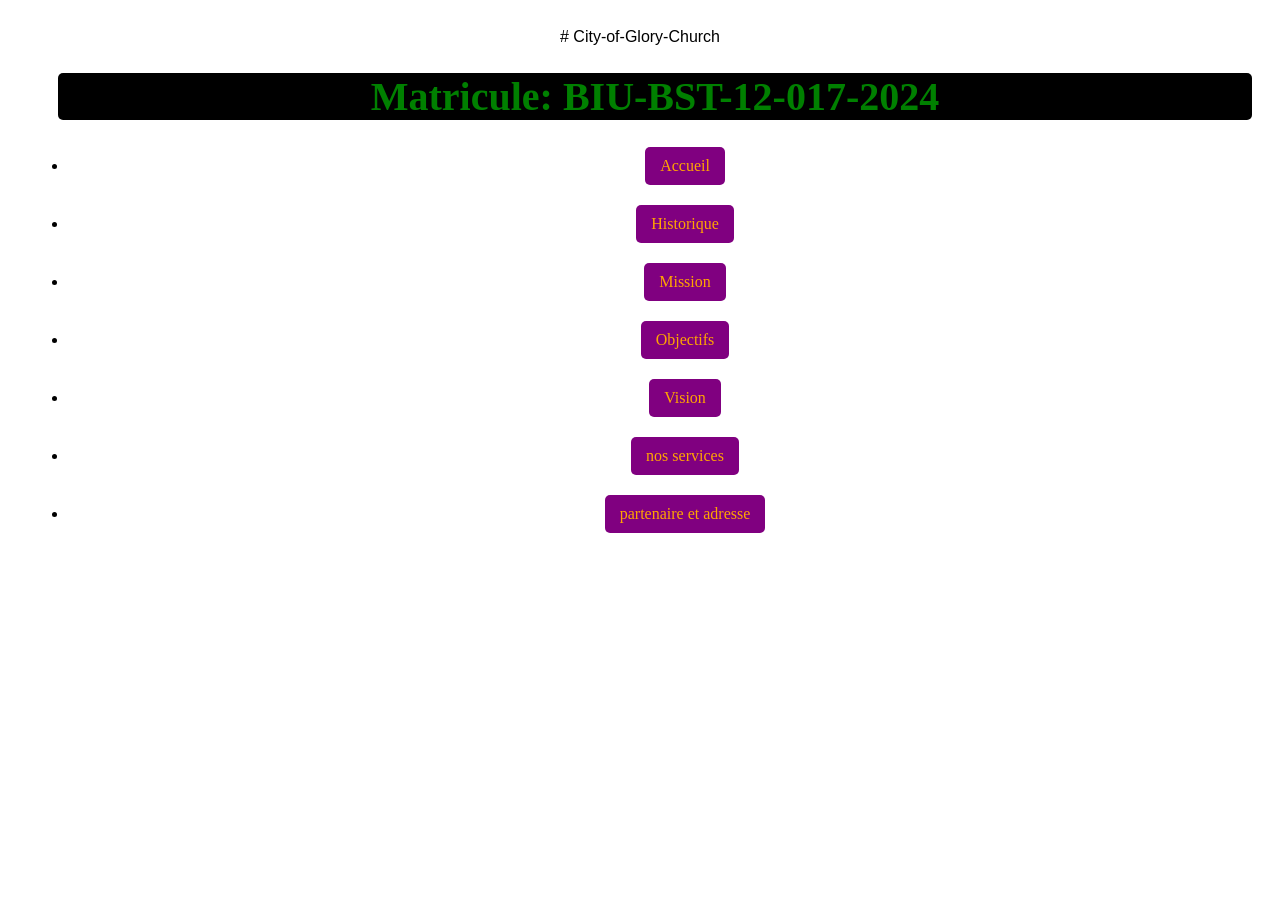
<file: index.html>
# City-of-Glory-Church
<html>
<head>
<link rel="stylesheet"href="style.css">
<meta charset="UTF-8">
<TITLE>City of Glory Church</TITLE>
  <style>
    body{
      background-color:white;
      color:black;
      font-family:arial,sans-serif;
      text-align:center;
      padding:20px;
    }
   a{
text-decoration: none; /* enlever le soulignement */
color:black; /*couleur du lien*/
display: inline-block; /*afficher les liens a coter*/
padding:10px 15px;/*espace interieur du lien*/

background-color:purple;/*couleur du fond du boutton*/
color:orange;/*couleur du texte*/
border-radius:5px;/*bord arrondis*/
margin-right:10px;/*espace entre les liens*/
margin-left:60;
margin-bottom:20px;
font-weigh:bold;/*texte en grand*/
font-family:ariel,sans-serfie;
}
a:hover{
background-color:black;/*changer la couleur de fond au survol*/
color:green;/*changer la couleur du texte au survol*/
transition:0.3s;/*animation douce de transition*/
}
a:active{
background-color:red;/*montrer que le lien est actif*/
color:orange;
}
    h1{
      margin-left:30px;
      color:green;
      background-color:black;
      border-radius:5px;
      font-weigh:bold;/*texte en grand*/
font-family:ariel,sans-serfie;     
    }
    h1:hover{
      background-color:blue;
      color:white;
    }
  </style>
</head>
<body>
  <h1>Matricule: BIU-BST-12-017-2024</h1>
  <ul>
    <li><a href="accueil.html">Accueil</a></li>
      <li><a href="historique.html">Historique</a></li>
      <li><a href="mission.html">Mission</a></li>
      <li><a href="objectifs.html">Objectifs</a></li>
      <li><a href="vision.html">Vision</a></li>
      <li><a href="nos services.html">nos services</a></li>
      <li><a href="partenaire et adresse.html">partenaire et adresse</a></li>
  </ul>
</body>
</html>
</file>
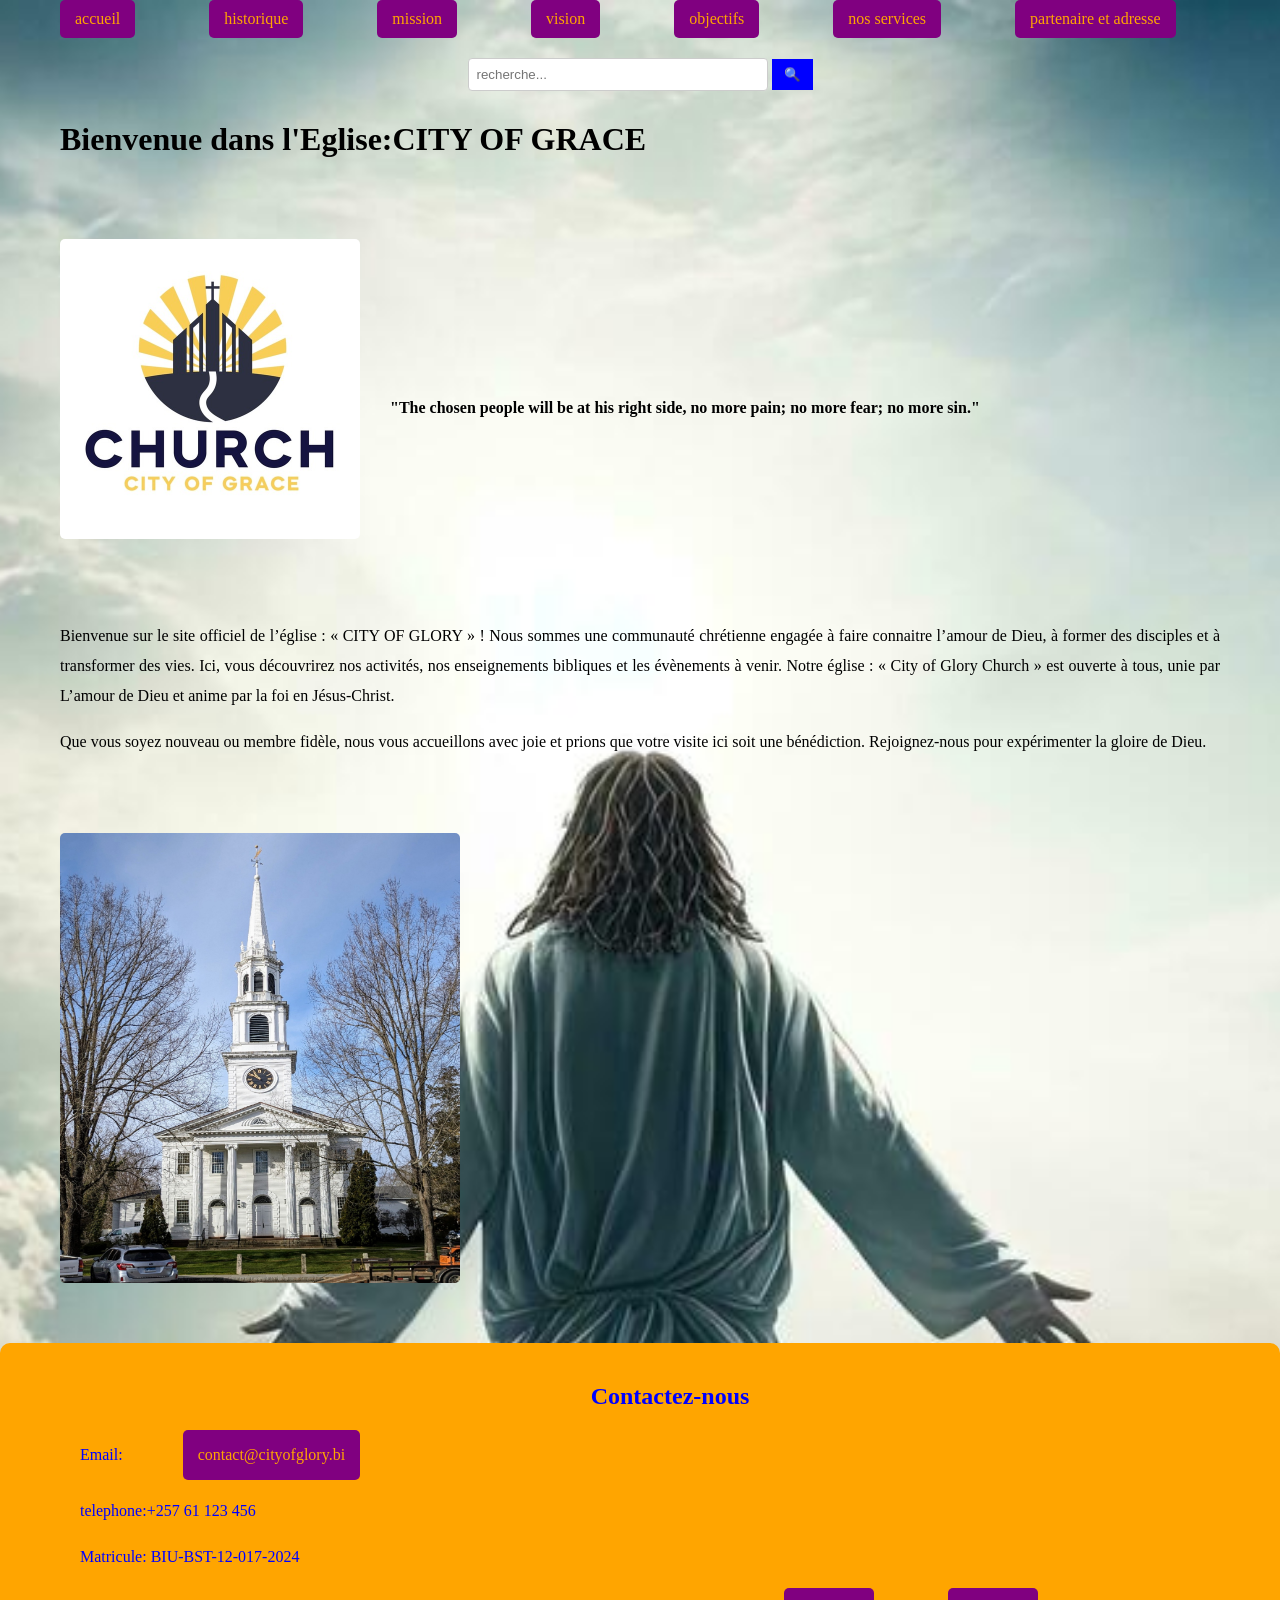
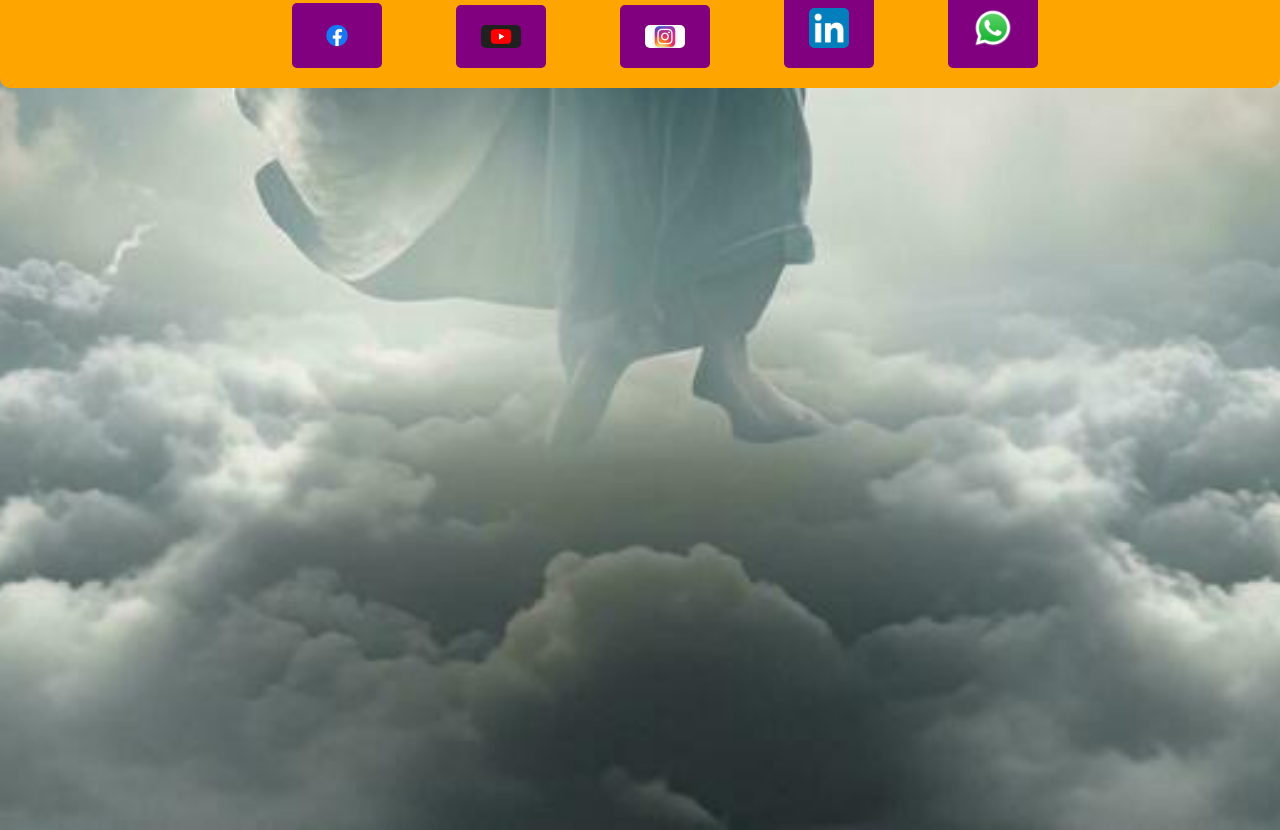
<file: accueil.html>
<html>

<head>
<title>accueil</title>
<meta charset="utf-8"/>
<style>
/*style de barre de recherche*/
form{
text-align:center;/*centre le formulaire sur la page*/
margin-top:20px;/*espace au-dessus du fomulaire*/
}
/*style de champ de saisie*/
input[type="text"]{
padding:8px;/*espace interieur du champ*/
width:300px;/*larguer du champ*/
border-radius:4px;/*coins arrondis*/
border:1px solid #ccc;/*bord gris clair*/
}
/*style du boutton*/
button{
padding:8px 12px;/*espace interieur a droite- a gauche, haut-bas*/
border:none;/*suprimer le contour par defaut*/
background-color:blue;/*couleur de fond bleue*/
color:white;/*couleur du texte*/
cursor:pointer;/*curseur en forme de main*/
}
img{
margin:60px;
border-radius:5px;
}
a{
text-decoration: none; /* enlever le soulignement */
color:black; /*couleur du lien*/
display: inline-block; /*afficher les liens a coter*/
padding:10px 15px;/*espace interieur du lien*/

background-color:purple;/*couleur du fond du boutton*/
color:orange;/*couleur du texte*/
border-radius:5px;/*bord arrondis*/
margin-right:10px;/*espace entre les liens*/
margin-left:60px;
font-weigh:bold;/*texte en grand*/
font-family:ariel,sans-serfie;
}
a:hover{
background-color:black;/*changer la couleur de fond au survol*/
color:green;/*changer la couleur du texte au survol*/
transition:0.3s;/*animation douce de transition*/
}
a:active{
background-color:red;/*montrer que le lien est actif*/
color:orange;
}
body{
background-image:url('image/p.jpg');
background-size:cover;
background-repeat:no-repeat;
background-position:center;
height:270vh;
margin:0;
}
p{
text-align:justify;/*justification des paragraphs*/
line-height:30px; /*espacement des lignes*/
margin-left:60px;
margin-right:60px;
font-family:ariel,sans-serfie;
}
h1{
margin-left:60px;
margin-top:30px;
font-family:ariel,sans-serfie;
}
h4{
margin-top:-200px;
margin-left:390px;
height:200px;
font-family:ariel,sans-serfie;
}
p{
text-align:justify;/*justification des paragraphs*/
line-height:30px; /*espacement des lignes*/
margin-left:60px;
margin-right:60px;
}
h2{
margin-left:60px;
font-family:ariel,sans-serfie;
}
/*section generale*/
.contact-social{
background-color:orange;
padding:20px;
border-radius:10px;
text-align:center;
color:blue;
}
/*style pour les images des icones*/
.social-icons img{
width:40px;/*taille des icones*/
margin:10px;
transtion:transform 0.3s;/*animation douce au survol*/
}
/*animation au survol*/
.social-icons img:hover{
transform:scale(1.1);/*zoom leger*/
}
/*pour les ecrans petits(responsive)*/
@media screen and (max-width:600px){
.social-icons img{
width:30px;
margin:5px;
}
}
</style>
</head>
<body>
<a href="accueil.html">accueil</a>
<a href="historique.html">historique</a>
<a href="mission.html">mission</a>
<a href="vision.html">vision</a>
<a href="objectifs.html">objectifs</a>
<a href="nos services.html">nos services</a>
<a href="partenaire et adresse.html">partenaire et adresse</a>
<form action="/recherche"methode="get"><!--barre de recherche--!>
<input type="text"name="query"placeholder="recherche..."/><!--champ de texte pour saisir ce qu'on veux--!>
<button type="submit">&#128269;</button><!--bouton pour lancer la recherche--!>
</form>
<h1>Bienvenue dans l'Eglise:CITY OF GRACE</h1>
<img src="image/logo.jpg"width="300PX"height="300px">
<h4 >"The chosen people will be at his right side, no more pain; no more fear; no more sin."</h4>
<p> Bienvenue sur le site officiel de l’église : « CITY OF GLORY » ! Nous sommes une communauté chrétienne engagée à faire connaitre l’amour de Dieu, à former des disciples et à transformer des vies. Ici, vous découvrirez nos activités, nos enseignements bibliques et les évènements à venir. Notre église : « City of Glory Church » est ouverte à tous, unie par L’amour de Dieu et anime par la foi en Jésus-Christ.</p>
<p>Que vous soyez nouveau ou membre fidèle, nous vous accueillons avec joie et prions que votre visite ici soit une bénédiction. Rejoignez-nous pour expérimenter la gloire de Dieu. </p>
<img src="image/temple.jpg"width="400px"height="450px">
<!--debut de la section contact et reseaux sociaux avec image--!>
<section class="contact-social">
<h2>Contactez-nous</h2>
<!--adresse Email et telephone--!>
<p>Email:<a href="mailto:contact@cityofglory.bi">contact@cityofglory.bi</a></p>
<p>telephone:+257 61 123 456</p>
  <p>Matricule: BIU-BST-12-017-2024</p>
<!--Reseaux sociaux avrc images--!>
<div class="social-icons">
<!--Facebook--!>
<a href="https://facebook.com"target="_blank"><img src="image/facebook.png"title="Facebook"alt="Facebook"/></a>
<!--youtube--!>
<a href="https://youtube.com"target="_blank"><img src="image/youtube.jpg"title="Youtube"alt="Youtube"/></a>
<!--instagram--!>
<a href="https://instagram.com"target="_blank"><img src="image/instagram.jpg"title="Instagram"alt="Instagram"/></a>
<!--linkedin--!>
<a href="https://linkedin.com"target="_blank"><img src="image/linkedin.png"title="Linkedin"alt="Linkedin"/></a>
<!--whatsapp--!>
<a href="https://wa.me/25779654321"target="_blank"><img src="image/whatsapp.png"title="Whatsapp"alt="Whatsapp"/></a>
</div>
</section>

</body>
</file>
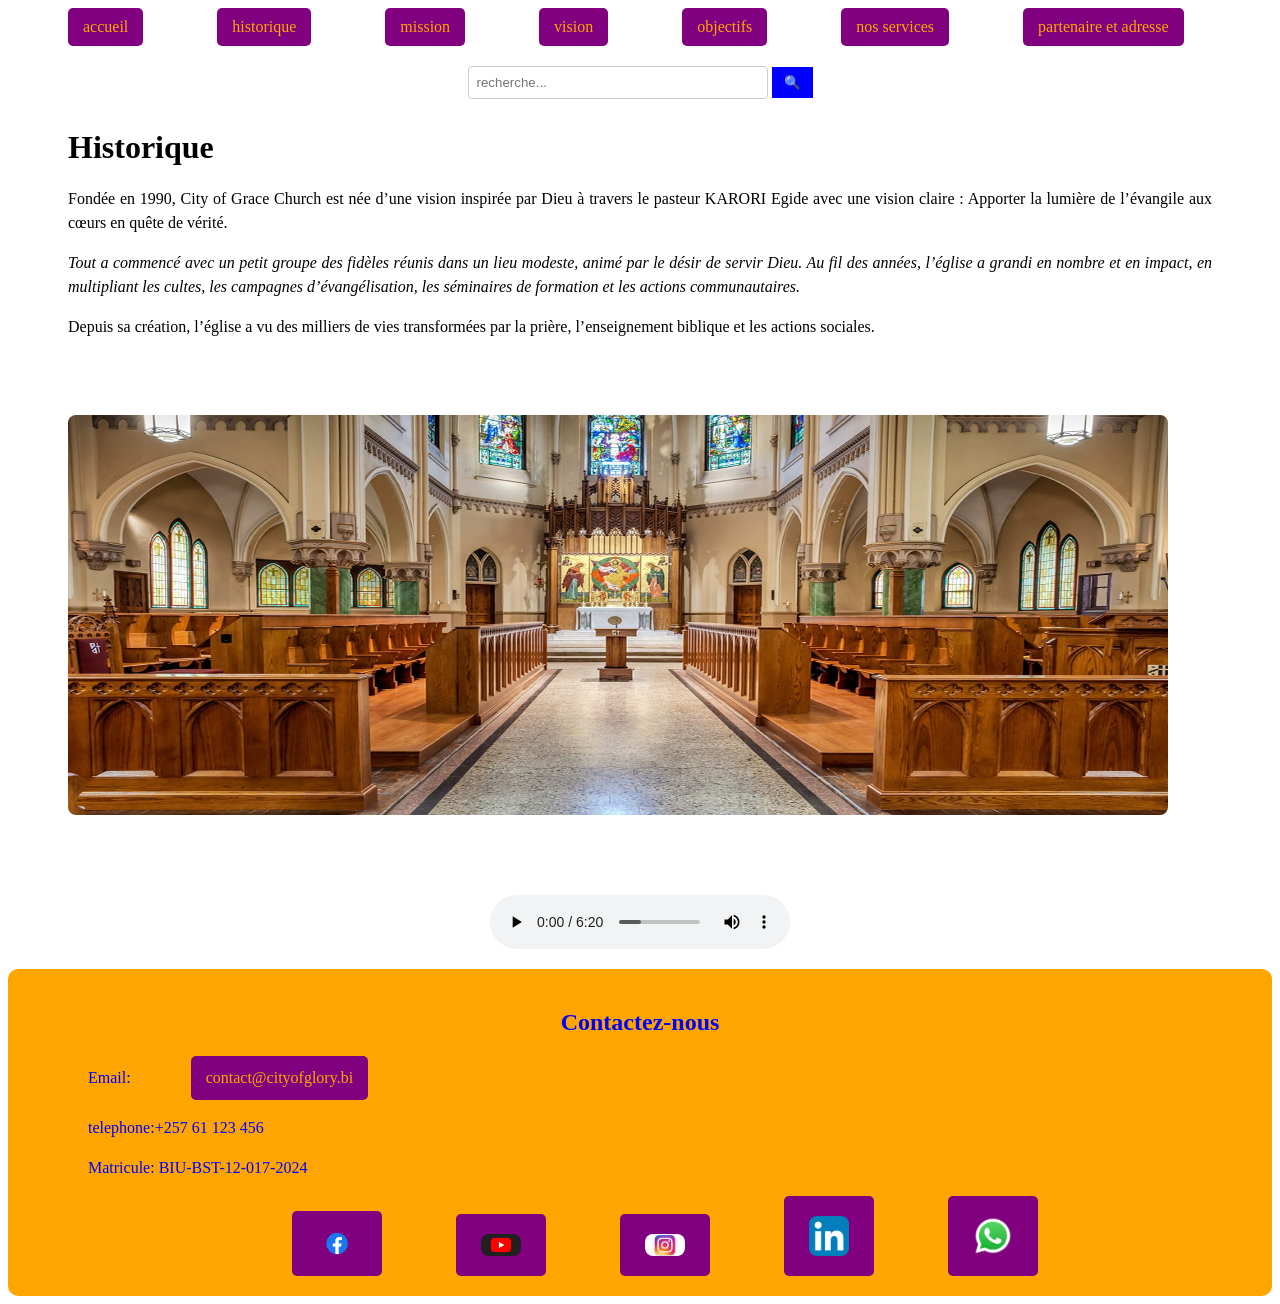
<file: historique.html>
<html>

<head>
<title>Historique</title>
<style>
/*style de barre de recherche*/
form{
text-align:center;/*centre le formulaire sur la page*/
margin-top:20px;/*espace au-dessus du fomulaire*/
}
/*style de champ de saisie*/
input[type="text"]{
padding:8px;/*espace interieur du champ*/
width:300px;/*larguer du champ*/
border-radius:4px;/*coins arrondis*/
border:1px solid #ccc;/*bord gris clair*/
}
/*style du boutton*/
button{
padding:8px 12px;/*espace interieur a droite- a gauche, haut-bas*/
border:none;/*suprimer le contour par defaut*/
background-color:blue;/*couleur de fond bleue*/
color:white;/*couleur du texte*/
cursor:pointer;/*curseur en forme de main*/
}
img{
margin: 60px;
border-radius:8px;
}
a{
text-decoration: none; /* enlever le soulignement */
color:black; /*couleur du lien*/
display: inline-block; /*afficher les liens a coter*/
padding:10px 15px;/*espace interieur du lien*/

background-color:purple;/*couleur du fond du boutton*/
color:orange;/*couleur du texte*/
border-radius:5px;/*bord arrondis*/
margin-right:10px;/*espace entre les liens*/
margin-left:60px;
font-weigh:bold;/*texte en grand*/
font-family:ariel,sans-serfie;
}
a:hover{
background-color:black;/*changer la couleur de fond au survol*/
color:green;/*changer la couleur du texte au survol*/
transition:0.3s;/*animation douce de transition*/
}
a:active{
background-color:red;/*montrer que le lien est actif*/
color:orange;
}
p{
text-align:justify;/*justification des paragraphs*/
line-height:1.5em; /*espacement des lignes*/
margin-left:60px;
margin-right:60px;
font-family:ariel,sans-serfie;

}
h1{
margin-left:60px;
margin-top:30px;
font-family:ariel,sans-serfie;
}
/*section generale*/
.contact-social{
background-color:orange;
padding:20px;
border-radius:10px;
text-align:center;
color:blue;
}
/*style pour les images des icones*/
.social-icons img{
width:40px;/*taille des icones*/
margin:10px;
transtion:transform 0.3s;/*animation douce au survol*/
}
/*animation au survol*/
.social-icons img:hover{
transform:scale(1.1);/*zoom leger*/
}
/*pour les ecrans petits(responsive)*/
@media screen and (max-width:600px){
.social-icons img{
width:30px;
margin:5px;
}
}
audio{
display:block;
margin:20px auto;
}
/*en italique*/
.italique{
font-style:italic;/*met texte en italique*/
}
</style>
</head>
<body>
<a href="accueil.html">accueil</a>
<a href="historique.html">historique</a>
<a href="mission.html">mission</a>
<a href="vision.html">vision</a>
<a href="objectifs.html">objectifs</a>
<a href="nos services.html">nos services</a>
<a href="partenaire et adresse.html">partenaire et adresse</a>
<form action="/recherche"methode="get"><!--barre de recherche--!>
<input type="text"name="query"placeholder="recherche..."/><!--champ de texte pour saisir ce qu'on veux--!>
<button type="submit">&#128269;</button><!--bouton pour lancer la recherche--!>
</form>
<h1>Historique</h1>
<p>Fondée en 1990, City of Grace Church est née d’une vision inspirée par Dieu à travers le pasteur KARORI Egide avec une vision claire : Apporter la lumière de l’évangile aux cœurs en quête de vérité. </p><!--pour mettre en italique--!>
<p class="italique">Tout a commencé avec un petit groupe des fidèles réunis dans un lieu modeste, animé par le désir de servir Dieu. Au fil des années, l’église a grandi en nombre et en impact, en multipliant les cultes, les campagnes d’évangélisation, les séminaires de formation et les actions communautaires.</p>
<p>Depuis sa création, l’église a vu des milliers de vies transformées par la prière, l’enseignement biblique et les actions sociales.</p>
<img src="image/eglise.jpg"width="1100px"height="400px">
<audio controls><source src="audio/know.mp3"type="audio/mp3">votre navigateur ne supporte pas l'audio</audio>
<!--debut de la section contact et reseaux sociaux avec image--!>
<section class="contact-social">
<h2>Contactez-nous</h2>
<!--adresse Email et telephone--!>
<p>Email:<a href="mailto:contact@cityofglory.bi">contact@cityofglory.bi</a></p>
<p>telephone:+257 61 123 456</p>
  <p>Matricule: BIU-BST-12-017-2024</p>
<!--Reseaux sociaux avrc images--!>
<div class="social-icons">
<!--Facebook--!>
<a href="https://facebook.com"target="_blank"><img src="image/facebook.png"title="Facebook"alt="Facebook"/></a>
<!--youtube--!>
<a href="https://youtube.com"target="_blank"><img src="image/youtube.jpg"title="Youtube"alt="Youtube"/></a>
<!--instagram--!>
<a href="https://instagram.com"target="_blank"><img src="image/instagram.jpg"title="Instagram"alt="Instagram"/></a>
<!--linkedin--!>
<a href="https://linkedin.com"target="_blank"><img src="image/linkedin.png"title="Linkedin"alt="Linkedin"/></a>
<!--whatsapp--!>
<a href="https://wa.me/25779654321"target="_blank"><img src="image/whatsapp.png"title="Whatsapp"alt="Whatsapp"/></a>
</div>
</section>

</body>
</file>
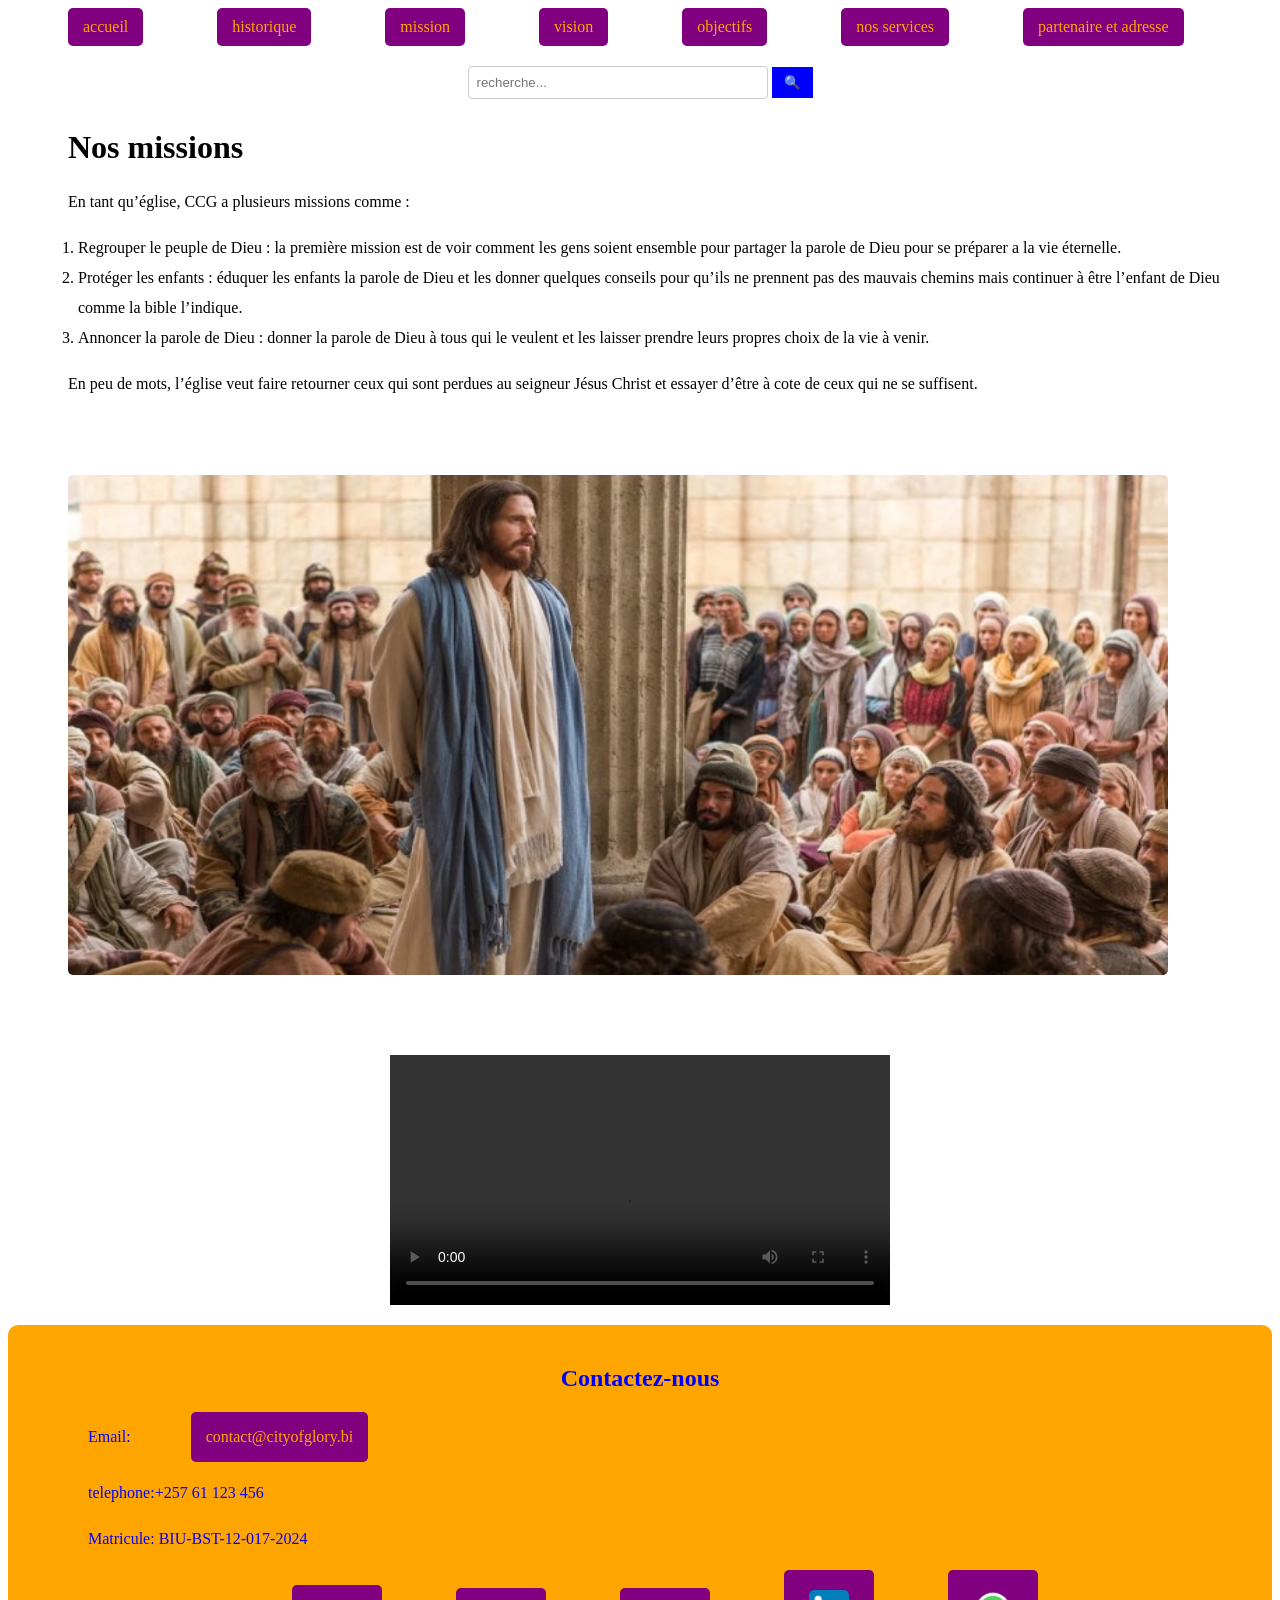
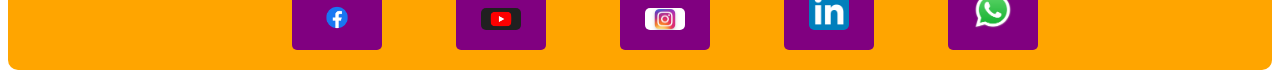
<file: mission.html>
<html>

<head>
<title>Missions</title>
<style>
/*style de barre de recherche*/
form{
text-align:center;/*centre le formulaire sur la page*/
margin-top:20px;/*espace au-dessus du fomulaire*/
}
/*style de champ de saisie*/
input[type="text"]{
padding:8px;/*espace interieur du champ*/
width:300px;/*larguer du champ*/
border-radius:4px;/*coins arrondis*/
border:1px solid #ccc;/*bord gris clair*/
}
/*style du boutton*/
button{
padding:8px 12px;/*espace interieur a droite- a gauche, haut-bas*/
border:none;/*suprimer le contour par defaut*/
background-color:blue;/*couleur de fond bleue*/
color:white;/*couleur du texte*/
cursor:pointer;/*curseur en forme de main*/
}
img{
margin:60px;
border-radius:5px;
}
a{
text-decoration: none; /* enlever le soulignement */
color:black; /*couleur du lien*/
display: inline-block; /*afficher les liens a coter*/
padding:10px 15px;/*espace interieur du lien*/

background-color:purple;/*couleur du fond du boutton*/
color:orange;/*couleur du texte*/
border-radius:5px;/*bord arrondis*/
margin-right:10px;/*espace entre les liens*/
margin-left:60px;
font-weigh:bold;/*texte en grand*/
font-family:ariel,sans-serfie;
}
a:hover{
background-color:black;/*changer la couleur de fond au survol*/
color:green;/*changer la couleur du texte au survol*/
transition:0.3s;/*animation douce de transition*/
}
a:active{
background-color:red;/*montrer que le lien est actif*/\color:orange;
}
p{
text-align:justify;/*justification des paragraphs*/
line-height:30px; /*espacement des lignes*/
margin-left:60px;
margin-right:60px;
font-family:ariel,sans-serfie;
}
h1{
margin-left:60px;
margin-top:30px;
font-family:ariel,sans-serfie;
}
ol{
margin-left:30px;
margin-right:30px;
line-height:30px;
font-family:ariel,sans-serfie;
}
/*section generale*/
.contact-social{
background-color:orange;
padding:20px;
border-radius:10px;
text-align:center;
color:blue;
}
/*style pour les images des icones*/
.social-icons img{
width:40px;/*taille des icones*/
margin:10px;
transtion:transform 0.3s;/*animation douce au survol*/
}
/*animation au survol*/
.social-icons img:hover{
transform:scale(1.1);/*zoom leger*/
}
/*pour les ecrans petits(responsive)*/
@media screen and (max-width:600px){
.social-icons img{
width:30px;
margin:5px;
}
}
video{
display:block;
margin:20px auto;
}
</style>
</head>
<body>
<a href="accueil.html">accueil</a>
<a href="historique.html">historique</a>
<a href="mission.html">mission</a>
<a href="vision.html">vision</a>
<a href="objectifs.html">objectifs</a>
<a href="nos services.html">nos services</a>
<a href="partenaire et adresse.html">partenaire et adresse</a>
<form action="/recherche"methode="get"><!--barre de recherche--!>
<input type="text"name="query"placeholder="recherche..."/><!--champ de texte pour saisir ce qu'on veux--!>
<button type="submit">&#128269;</button><!--bouton pour lancer la recherche--!>
</form>
<h1>Nos missions</h1>
<p>En tant qu’église, CCG a plusieurs missions comme :</p>
<ol><!--liste ordonne--!>
<li>Regrouper le peuple de Dieu : la première mission est de voir comment les gens soient ensemble pour partager la parole de Dieu pour se préparer a la vie éternelle.</li>
<li>Protéger les enfants : éduquer les enfants la parole de Dieu et les donner quelques   conseils pour qu’ils ne prennent pas des mauvais chemins mais continuer à être l’enfant de Dieu comme la bible l’indique.</li>
<li>Annoncer la parole de Dieu : donner la parole de Dieu à tous qui le veulent et les laisser prendre leurs propres choix de la vie à venir.</li>
</ol>
<P>En peu de mots, l’église veut faire retourner ceux qui sont perdues au seigneur Jésus Christ et essayer d’être à cote de ceux qui ne se suffisent.</P>
<img src="image/jesus.jpg"width="1100px"height="500px">
    <video width="500" controls><source src="video/curry.mp4"type="video/mp4">votre navigateur ne supporte pas la video</video>
<!--debut de la section contact et reseaux sociaux avec image--!>
<section class="contact-social">
<h2>Contactez-nous</h2>
<!--adresse Email et telephone--!>
<p>Email:<a href="mailto:contact@cityofglory.bi">contact@cityofglory.bi</a></p>
<p>telephone:+257 61 123 456</p>
    <p>Matricule: BIU-BST-12-017-2024</p>
<!--Reseaux sociaux avrc images--!>
<div class="social-icons">
<!--Facebook--!>
<a href="https://facebook.com"target="_blank"><img src="image/facebook.png"title="Facebook"alt="Facebook"/></a>
<!--youtube--!>
<a href="https://youtube.com"target="_blank"><img src="image/youtube.jpg"title="Youtube"alt="Youtube"/></a>
<!--instagram--!>
<a href="https://instagram.com"target="_blank"><img src="image/instagram.jpg"title="Instagram"alt="Instagram"/></a>
<!--linkedin--!>
<a href="https://linkedin.com"target="_blank"><img src="image/linkedin.png"title="Linkedin"alt="Linkedin"/></a>
<!--whatsapp--!>
<a href="https://wa.me/25779654321"target="_blank"><img src="image/whatsapp.png"title="Whatsapp"alt="Whatsapp"/></a>
</div>
</section>

</body>
</file>
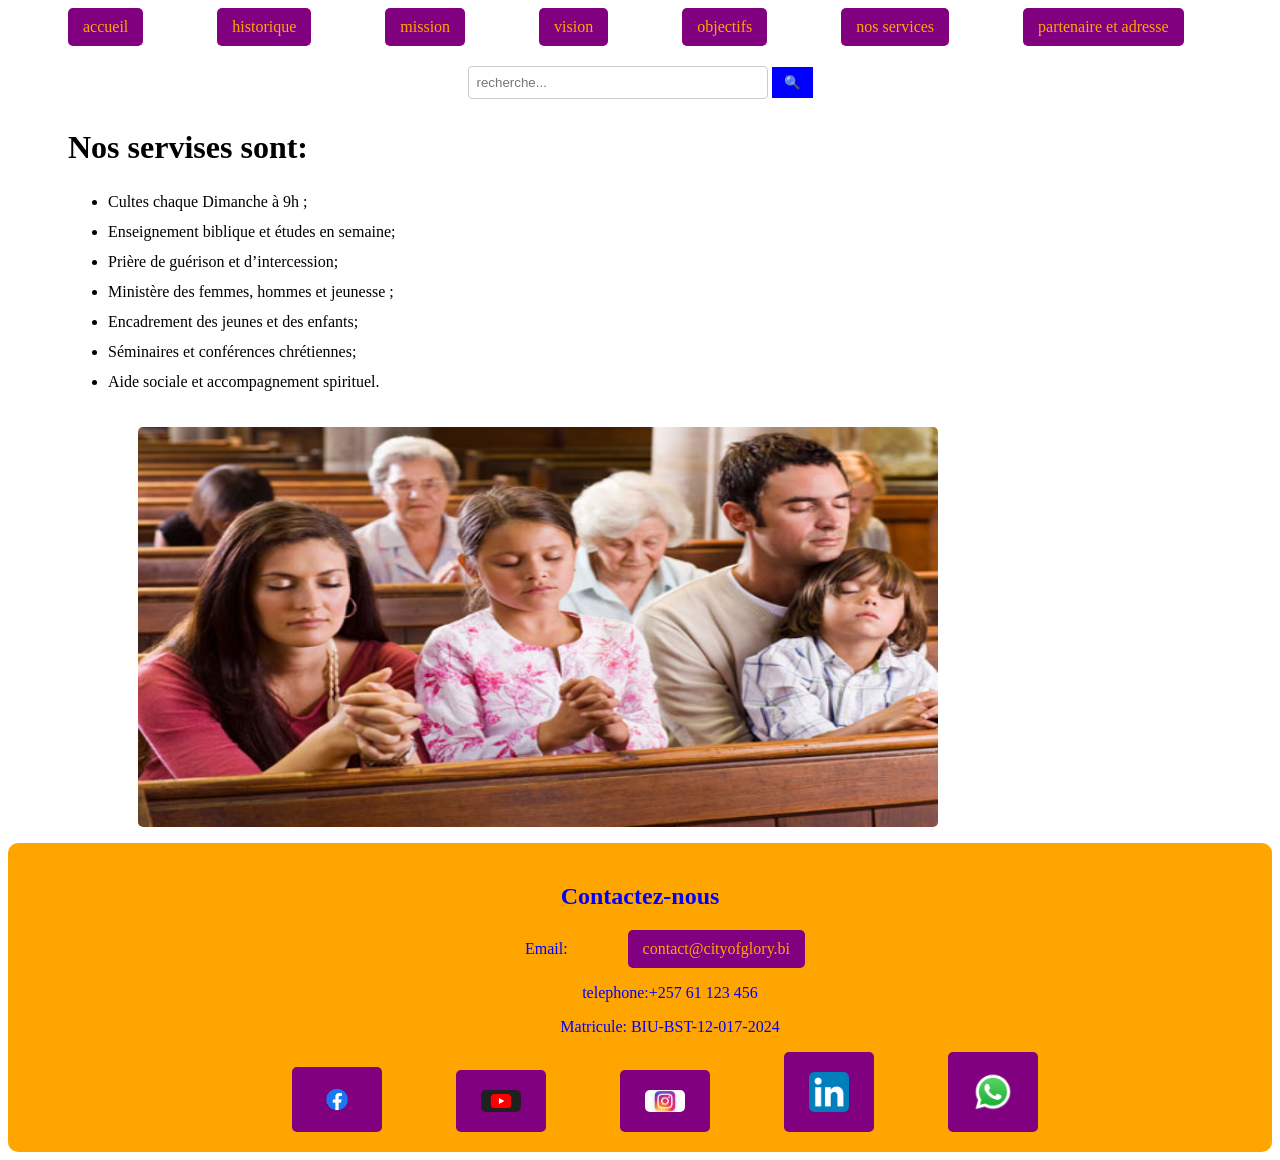
<file: nos services.html>
<html>

<head>
<title>Nos services</title>
<style>
body{
background-image{
url('image/p5.jpg');/*la mise de la photo*/
background-size:cover;/*pour couvre tout l'ecran*/
background-repeat:no-repeat;/*ne pas repeter l'image*/
background-position:center;/*centrer l'image*/
height:100vh
margin:0;
font-family:arial,sans-serfie;/*police du texte*/
}
}
/*style de barre de recherche*/
form{
text-align:center;/*centre le formulaire sur la page*/
margin-top:20px;/*espace au-dessus du fomulaire*/
}
/*style de champ de saisie*/
input[type="text"]{
padding:8px;/*espace interieur du champ*/
width:300px;/*larguer du champ*/
border-radius:4px;/*coins arrondis*/
border:1px solid #ccc;/*bord gris clair*/
}
/*style du boutton*/
button{
padding:8px 12px;/*espace interieur a droite- a gauche, haut-bas*/
border:none;/*suprimer le contour par defaut*/
background-color:blue;/*couleur de fond bleue*/
color:white;/*couleur du texte*/
cursor:pointer;/*curseur en forme de main*/
}
a{
text-decoration: none; /* enlever le soulignement */
color:black; /*couleur du lien*/
display: inline-block; /*afficher les liens a coter*/
padding:10px 15px;/*espace interieur du lien*/

background-color:purple;/*couleur du fond du boutton*/
color:orange;/*couleur du texte*/
border-radius:5px;/*bord arrondis*/
margin-right:10px;/*espace entre les liens*/
margin-left:60px;
font-weigh:bold;/*texte en grand*/
font-family:ariel,sans-serfie;
}
a:hover{
background-color:black;/*changer la couleur de fond au survol*/
color:green;/*changer la couleur du texte au survol*/
transition:0.3s;/*animation douce de transition*/
}
a:active{
background-color:red;/*montrer que le lien est actif*/
color:orange;
}
p{
margin-left:60px;
font-family:ariel,sans-serfie;
}
ul{
margin-left:60px;
line-height:30px;
font-family:ariel,sans-serfie;
}
h1{
margin-left:60px;
margin-top:30px;
font-family:ariel,sans-serfie;
}
img{
margin-left:30px;
margin-top:30px;
border-radius:5px;
}
/*section generale*/
.contact-social{
background-color:orange;
padding:20px;
border-radius:10px;
text-align:center;
color:blue;
}
/*style pour les images des icones*/
.social-icons img{
width:40px;/*taille des icones*/
margin:10px;
transtion:transform 0.3s;/*animation douce au survol*/
}
/*animation au survol*/
.social-icons img:hover{
transform:scale(1.1);/*zoom leger*/
}
/*pour les ecrans petits(responsive)*/
@media screen and (max-width:600px){
.social-icons img{
width:30px;
margin:5px;
}
}
</style>
</head>
<body>
<a href="accueil.html">accueil</a>
<a href="historique.html">historique</a>
<a href="mission.html">mission</a>
<a href="vision.html">vision</a>
<a href="objectifs.html">objectifs</a>
<a href="nos services.html">nos services</a>
<a href="partenaire et adresse.html">partenaire et adresse</a>
<form action="/recherche"methode="get"><!--barre de recherche--!>
<input type="text"name="query"placeholder="recherche..."/><!--champ de texte pour saisir ce qu'on veux--!>
<button type="submit">&#128269;</button><!--bouton pour lancer la recherche--!>
</form>
<h1>Nos servises sont:</h1>
<ul><!--liste non ordonne--!>
<li>Cultes chaque Dimanche à 9h ;</li>
<li>Enseignement biblique et études en semaine; </li>
<li>Prière de guérison et d’intercession;</li>
<li>Ministère des femmes, hommes et jeunesse ;</li>
<li>Encadrement des jeunes et des enfants;</li>
<li>Séminaires et conférences chrétiennes;</li>
<li>Aide sociale et accompagnement spirituel. </li>
<img src="image/famille.jpg"width="800px"height="400px">
</ul>
<!--debut de la section contact et reseaux sociaux avec image--!>
<section class="contact-social">
<h2>Contactez-nous</h2>
<!--adresse Email et telephone--!>
<p>Email:<a href="mailto:contact@cityofglory.bi">contact@cityofglory.bi</a></p>
<p>telephone:+257 61 123 456</p>
  <p>Matricule: BIU-BST-12-017-2024</p>
<!--Reseaux sociaux avrc images--!>
<div class="social-icons">
<!--Facebook--!>
<a href="https://facebook.com"target="_blank"><img src="image/facebook.png"title="Facebook"alt="Facebook"/></a>
<!--youtube--!>
<a href="https://youtube.com"target="_blank"><img src="image/youtube.jpg"title="Youtube"alt="Youtube"/></a>
<!--instagram--!>
<a href="https://instagram.com"target="_blank"><img src="image/instagram.jpg"title="Instagram"alt="Instagram"/></a>
<!--linkedin--!>
<a href="https://linkedin.com"target="_blank"><img src="image/linkedin.png"title="Linkedin"alt="Linkedin"/></a>
<!--whatsapp--!>
<a href="https://wa.me/25779654321"target="_blank"><img src="image/whatsapp.png"title="Whatsapp"alt="Whatsapp"/></a>
</div>
</section>

</body>
</file>
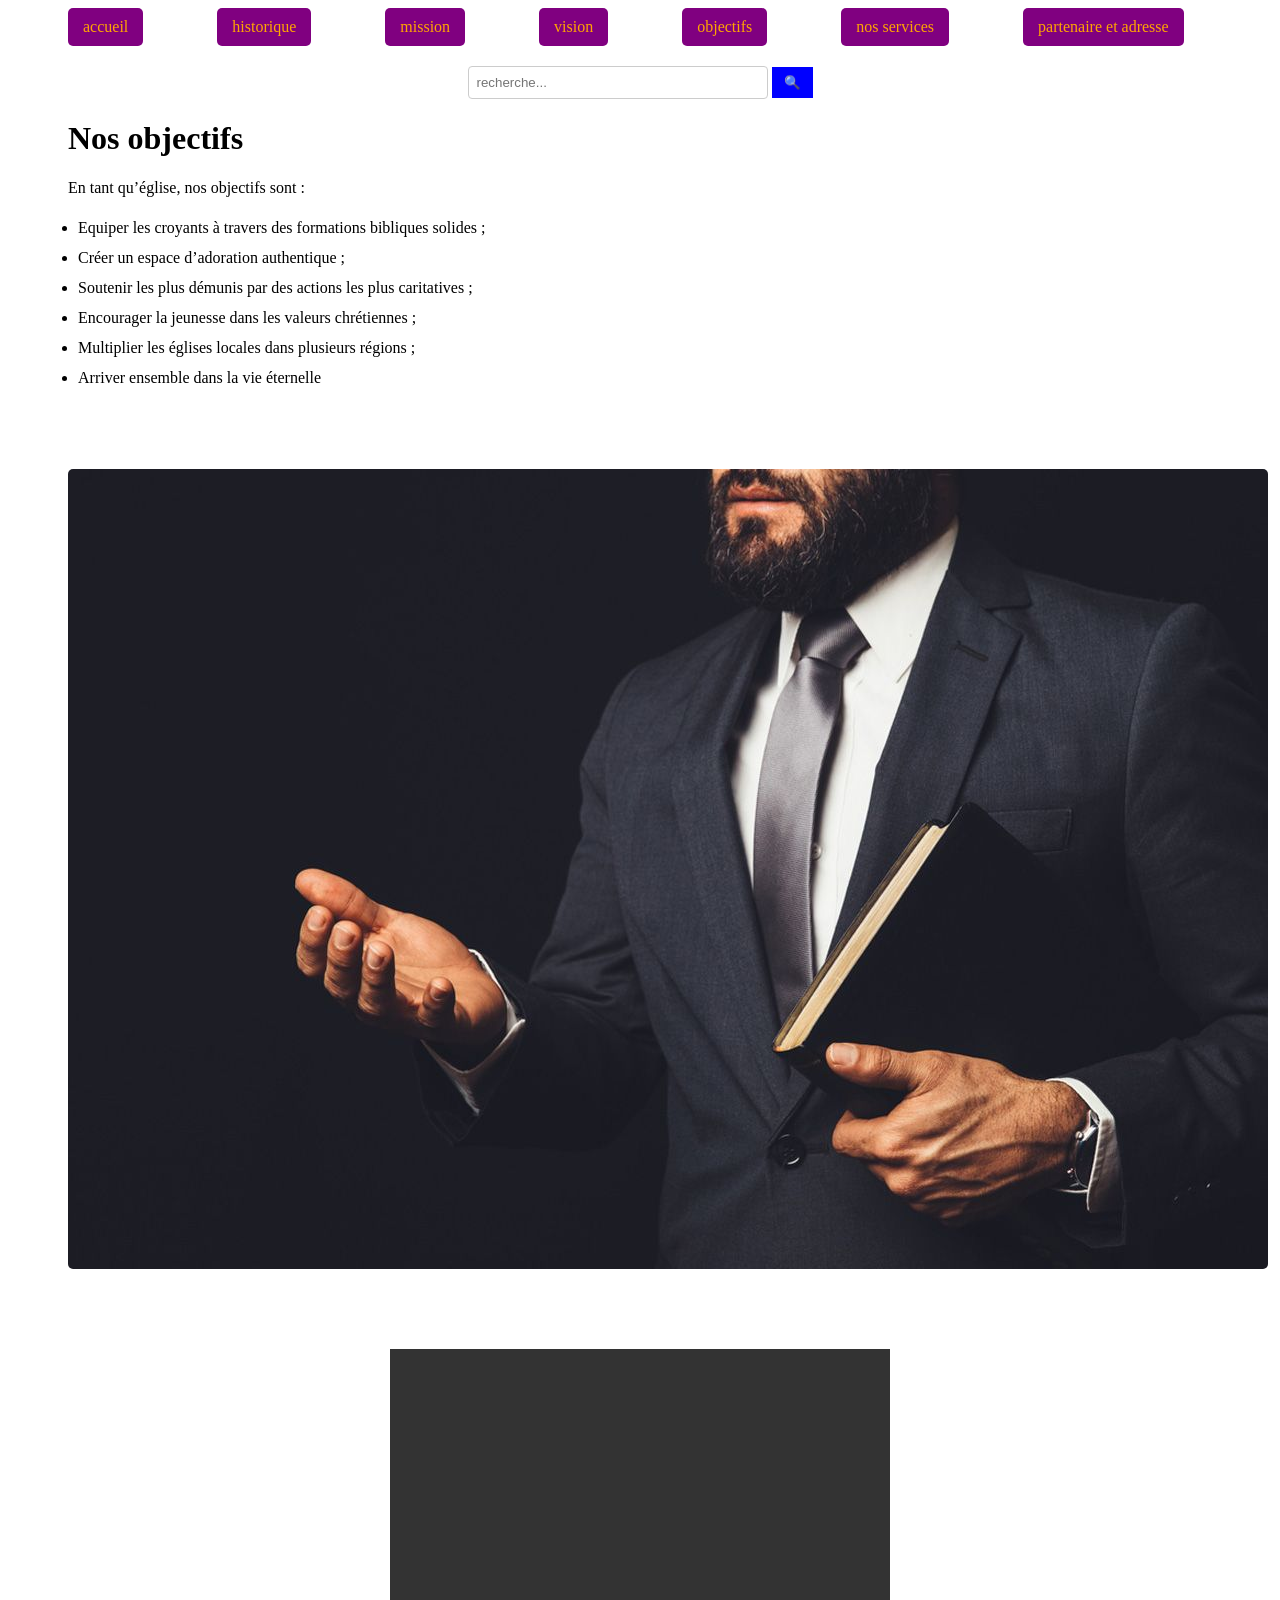
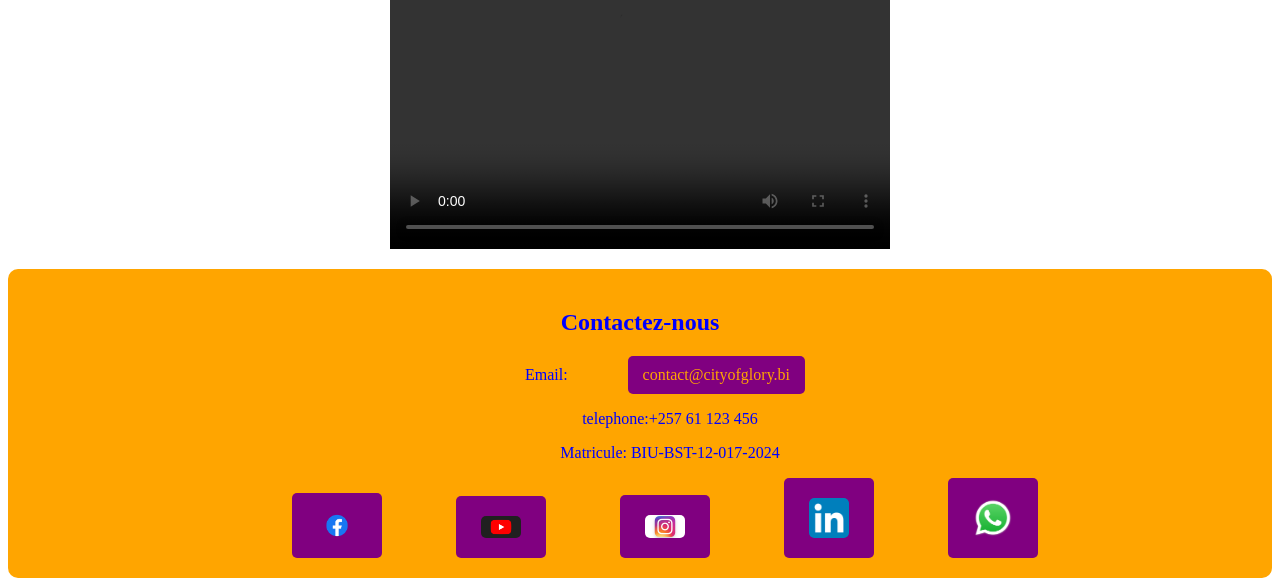
<file: objectifs.html>
<html>

<head>
<title>Objectifs</title>
<style>
/*style de barre de recherche*/
form{
text-align:center;/*centre le formulaire sur la page*/
margin-top:20px;/*espace au-dessus du fomulaire*/
}
/*style de champ de saisie*/
input[type="text"]{
padding:8px;/*espace interieur du champ*/
width:300px;/*larguer du champ*/
border-radius:4px;/*coins arrondis*/
border:1px solid #ccc;/*bord gris clair*/
}
/*style du boutton*/
button{
padding:8px 12px;/*espace interieur a droite- a gauche, haut-bas*/
border:none;/*suprimer le contour par defaut*/
background-color:blue;/*couleur de fond bleue*/
color:white;/*couleur du texte*/
cursor:pointer;/*curseur en forme de main*/
}
a{
text-decoration: none; /* enlever le soulignement */
color:black; /*couleur du lien*/
display: inline-block; /*afficher les liens a coter*/
padding:10px 15px;/*espace interieur du lien*/

background-color:purple;/*couleur du fond du boutton*/
color:orange;/*couleur du texte*/
border-radius:5px;/*bord arrondis*/
margin-right:10px;/*espace entre les liens*/
margin-left:60px;
font-weigh:bold;/*texte en grand*/
font-family:ariel,sans-serfie;
}
a:hover{
background-color:black;/*changer la couleur de fond au survol*/
color:green;/*changer la couleur du texte au survol*/
transition:0.3s;/*animation douce de transition*/
}
a:active{
background-color:red;/*montrer que le lien est actif*/
color:orange;
}
p{
margin-left:60px;
font-family:ariel,sans-serfie;
}
h1{
margin-left:60px;
font-family:ariel,sans-serfie;
}
img{
margin:60px;
border-radius:5px;
}
ul{
margin-left:30px;
line-height:30px;
font-family:ariel,sans-serfie;
}
/*section generale*/
.contact-social{
background-color:orange;
padding:20px;
border-radius:10px;
text-align:center;
color:blue;
}
/*style pour les images des icones*/
.social-icons img{
width:40px;/*taille des icones*/
margin:10px;
transtion:transform 0.3s;/*animation douce au survol*/
}
/*animation au survol*/
.social-icons img:hover{
transform:scale(1.1);/*zoom leger*/
}
/*pour les ecrans petits(responsive)*/
@media screen and (max-width:600px){
.social-icons img{
width:30px;
margin:5px;
}
}
  video{
display:block;
margin:20px auto;
height:500px;
}
</style>
</head>
<body>
<a href="accueil.html">accueil</a>
<a href="historique.html">historique</a>
<a href="mission.html">mission</a>
<a href="vision.html">vision</a>
<a href="objectifs.html">objectifs</a>
<a href="nos services.html">nos services</a>
<a href="partenaire et adresse.html">partenaire et adresse</a>
<form action="/recherche"methode="get"><!--barre de recherche--!>
<input type="text"name="query"placeholder="recherche..."/><!--champ de texte pour saisir ce qu'on veux--!>
<button type="submit">&#128269;</button><!--bouton pour lancer la recherche--!>
</form>
<h1>Nos objectifs</h1>
<p>En tant qu’église, nos objectifs sont :</p>
<ul>
<li>Equiper les croyants à travers des formations bibliques solides ;</li>
<li>Créer un espace d’adoration authentique ;</li>
<li>Soutenir les plus démunis par des actions les plus caritatives ;</li>
<li>Encourager la jeunesse dans les valeurs chrétiennes ;</li>
<li>Multiplier les églises locales dans plusieurs régions ;</li>
<li>Arriver ensemble dans la vie éternelle</li>
</ul>
<img src="image/prof.jpg">
  <video width="500" controls><source src="video/yooh.mp4"type="video/mp4">votre navigateur ne supporte pas la video</video>
<!--debut de la section contact et reseaux sociaux avec image--!>
<section class="contact-social">
<h2>Contactez-nous</h2>
<!--adresse Email et telephone--!>
<p>Email:<a href="mailto:contact@cityofglory.bi">contact@cityofglory.bi</a></p>
<p>telephone:+257 61 123 456</p>
  <p>Matricule: BIU-BST-12-017-2024</p>
<!--Reseaux sociaux avec images--!>
<div class="social-icons">
<!--Facebook--!>
<a href="https://facebook.com"target="_blank"><img src="image/facebook.png"title="Facebook"alt="Facebook"/></a>
<!--youtube--!>
<a href="https://youtube.com"target="_blank"><img src="image/youtube.jpg"title="Youtube"alt="Youtube"/></a>
<!--instagram--!>
<a href="https://instagram.com"target="_blank"><img src="image/instagram.jpg"title="Instagram"alt="Instagram"/></a>
<!--linkedin--!>
<a href="https://linkedin.com"target="_blank"><img src="image/linkedin.png"title="Linkedin"alt="Linkedin"/></a>
<!--whatsapp--!>
<a href="https://wa.me/25779654321"target="_blank"><img src="image/whatsapp.png"title="Whatsapp"alt="Whatsapp"/></a>
</div>
</section>

</body>
</file>
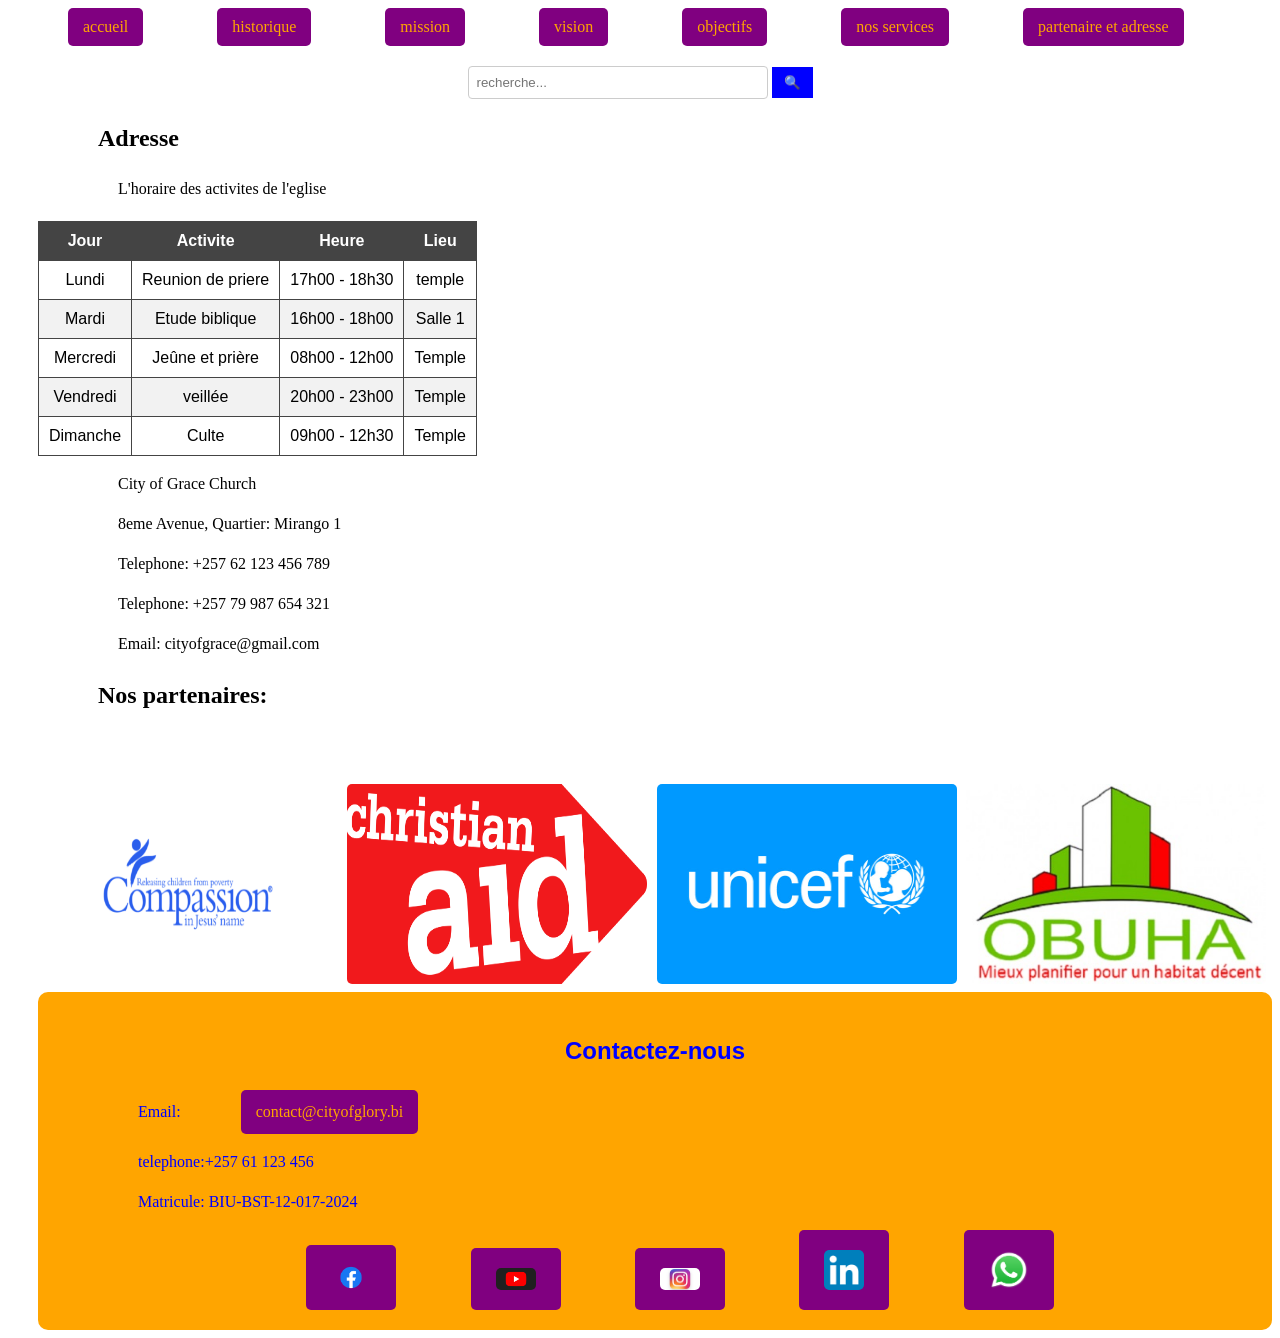
<file: partenaire et adresse.html>
<html>

<head>
<title>partenaire et adresse</title>
<style>

/*style de barre de recherche*/
form{
text-align:center;/*centre le formulaire sur la page*/
margin-top:20px;/*espace au-dessus du fomulaire*/
}
/*style de champ de saisie*/
input[type="text"]{
padding:8px;/*espace interieur du champ*/
width:300px;/*larguer du champ*/
border-radius:4px;/*coins arrondis*/
border:1px solid #ccc;/*bord gris clair*/
}
/*style du boutton*/
button{
padding:8px 12px;/*espace interieur a droite- a gauche, haut-bas*/
border:none;/*suprimer le contour par defaut*/
background-color:blue;/*couleur de fond bleue*/
color:white;/*couleur du texte*/
cursor:pointer;/*curseur en forme de main*/
}
a{
text-decoration: none; /* enlever le soulignement */
color:black; /*couleur du lien*/
display: inline-block; /*afficher les liens a coter*/
padding:10px 15px;/*espace interieur du lien*/

background-color:purple;/*couleur du fond du boutton*/
color:orange;/*couleur du texte*/
border-radius:5px;/*bord arrondis*/
margin-right:10px;/*espace entre les liens*/
margin-left:60px;
font-weigh:bold;/*texte en grand*/
font-family:ariel,sans-serfie;
}
a:hover{
background-color:black;/*changer la couleur de fond au survol*/
color:green;/*changer la couleur du texte au survol*/
transition:2.3s;/*animation douce de transition*/

}
a:active{
background-color:red;/*montrer que le lien est actif*/
color:orange;
}
p{
text-align:justify;/*justification des paragraphs*/
line-height:1.5em; /*espacement des lignes*/
margin-left:80px;
margin-right:60px;
font-family:ariel,sans-serfie;
}
h1{
margin-left:60px;
font-family:ariel,sans-serfie;
}
img{
border-radius:5px;
margin-right:5px;
margin-top:50px;
}
.adresse{
margin-left:30px;
font-family: arial, sans-serif;
line-height:1.6;
}
/*section generale*/
.contact-social{
background-color:orange;
padding:20px;
border-radius:10px;
text-align:center;
color:blue;
}
/*style pour les images des icones*/
.social-icons img{
width:40px;/*taille des icones*/
margin:10px;
transtion:transform 0.3s;/*animation douce au survol*/
}
/*animation au survol*/
.social-icons img:hover{
transform:scale(1.1);/*zoom leger*/
}
/*pour les ecrans petits(responsive)*/
@media screen and (max-width:600px){
.social-icons img{
width:30px;
margin:5px;
}
}
table{
border:1px solid #444;
border-collapse:collapse;
margin-top:20px;
}
th, td{
border:1px solid #444;
padding:10px;
text-align:center;
}
th{
background-color:#444;
color:white;
}
tr:nth-child(even){
background-color:#f2f2f2;
}
tr:hover{
background-color:#e0e0e0;
}
</style>
</head>
<body>
<a href="accueil.html">accueil</a>
<a href="historiquef.html">historique</a>
<a href="mission.html">mission</a>
<a href="vision.html">vision</a>
<a href="objectifs.html">objectifs</a>
<a href="nos services.html">nos services</a>
<a href="partenaire et adresse.html">partenaire et adresse</a>
<form action="/recherche"methode="get"><!--barre de recherche--!>
<input type="text"name="query"placeholder="recherche..."/><!--champ de texte pour saisir ce qu'on veux--!>
<button type="submit">&#128269;</button><!--bouton pour lancer la recherche--!>
</form>
<section class="Adresse">
<h1>Adresse</h1>
<p>L'horaire des activites de l'eglise</p>
<table>
<thead>
<tr>
<th>Jour</th>
<th>Activite</th>
<th>Heure</th>
<th>Lieu</th>
</tr>
</thead>
<tbody>
<tr>
<td>Lundi</td>
<td>Reunion de priere</td>
<td>17h00 - 18h30</td>
<td>temple</td>
</tr>
<tr>
<td>Mardi</td>
<td>Etude biblique</td>
<td>16h00 - 18h00</td>
<td>Salle 1</td>
</tr>
<tr>
<td>Mercredi</td>
<td>Jeûne et prière </td>
<td>08h00 - 12h00</td>
<td>Temple</td>
</tr>
<tr>
<td>Vendredi</td>
<td> veillée  </td>
<td>20h00 - 23h00</td>
<td>Temple</td>
</tr>
<tr>
<td>Dimanche</td>
<td>Culte </td>
<td>09h00 - 12h30</td>
<td>Temple</td>
</tr>
</tbody>
</table>
<p>City of Grace Church</p>
<p>8eme Avenue, Quartier: Mirango 1</p>
<p>Telephone: +257 62 123 456 789</p>
<p>Telephone: +257 79 987 654 321</p>
<p>Email: cityofgrace@gmail.com</p>
<h1>Nos partenaires: </h1>
<img src="image/compassion.jpg"title="Compassion"width="300px"height="200px">
<img src="image/christian.jpg"title="Christian aid"width="300px"height="200px">
<img src="image/unicef.jpg"title="Unicef"width="300px"height="200px">
<img src="image/obuha.jpg"title="Obuha"width="300px"height="200px">
<!--debut de la section contact et reseaux sociaux avec image--!>
<section class="contact-social">
<h2>Contactez-nous</h2>
<!--adresse Email et telephone--!>
<p>Email:<a href="mailto:contact@cityofglory.bi">contact@cityofglory.bi</a></p>
<p>telephone:+257 61 123 456</p>
  <p>Matricule: BIU-BST-12-017-2024</p>
<!--Reseaux sociaux avrc images--!>
<div class="social-icons">
<!--Facebook--!>
<a href="https://facebook.com"target="_blank"><img src="image/facebook.png"title="Facebook"alt="Facebook"/></a>
<!--youtube--!>
<a href="https://youtube.com"target="_blank"><img src="image/youtube.jpg"title="Youtube"alt="Youtube"/></a>
<!--instagram--!>
<a href="https://instagram.com"target="_blank"><img src="image/instagram.jpg"title="Instagram"alt="Instagram"/></a>
<!--linkedin--!>
<a href="https://linkedin.com"target="_blank"><img src="image/linkedin.png"title="Linkedin"alt="Linkedin"/></a>
<!--whatsapp--!>
<a href="https://wa.me/25779654321"target="_blank"><img src="image/whatsapp.png"title="Whatsapp"alt="Whatsapp"/></a>
</div>
</section>

</body>
</file>
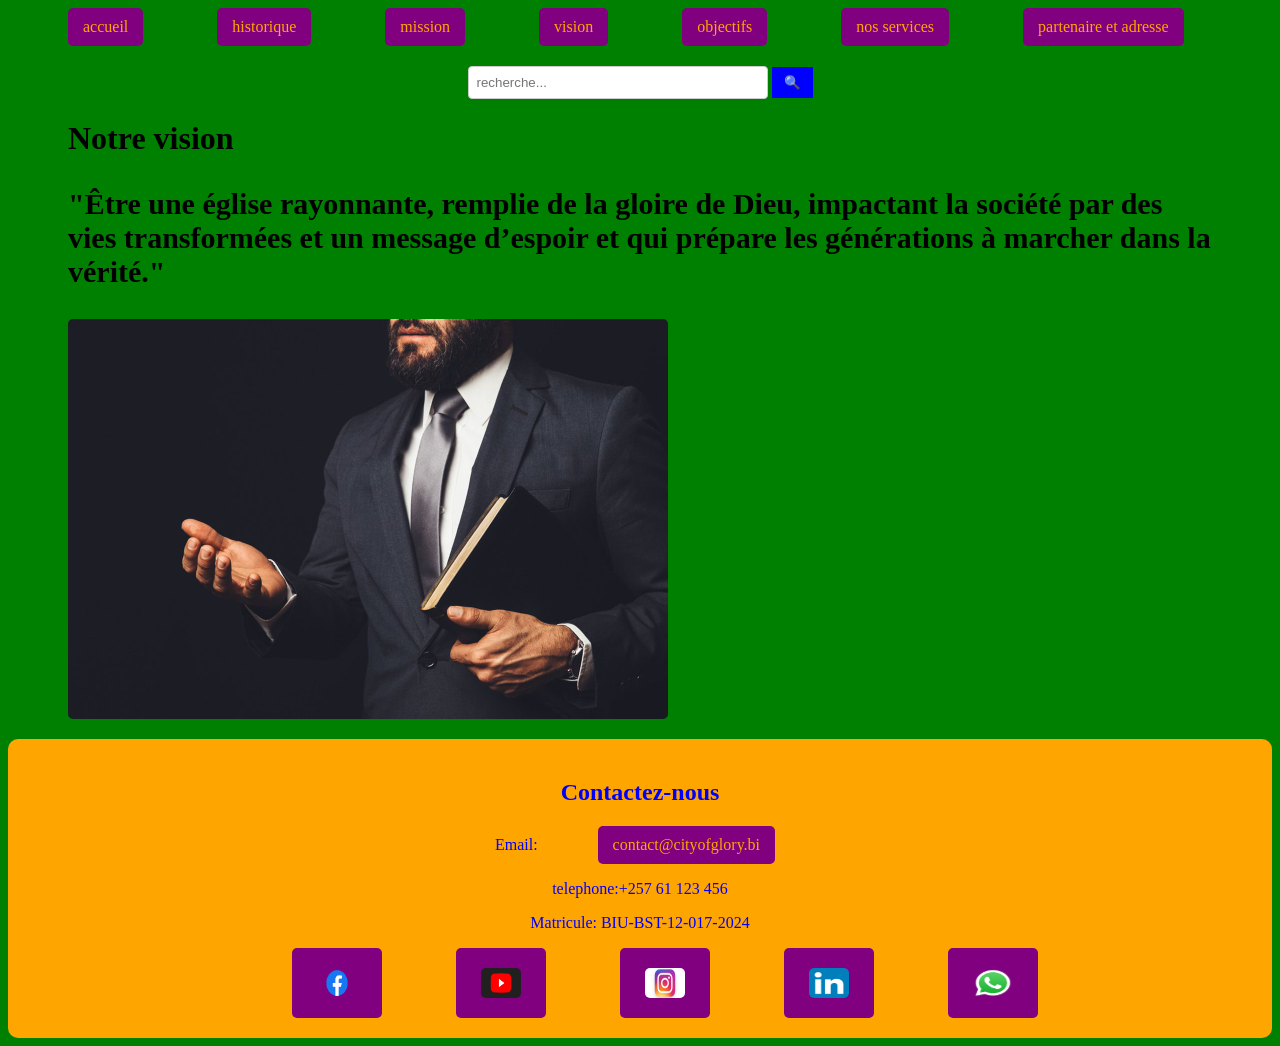
<file: vision.html>
<html>

<head>
<title>vision</title>
<style>
body{
background-color:green;
}
/*style de barre de recherche*/
form{
text-align:center;/*centre le formulaire sur la page*/
margin-top:20px;/*espace au-dessus du fomulaire*/
}
/*style de champ de saisie*/
input[type="text"]{
padding:8px;/*espace interieur du champ*/
width:300px;/*larguer du champ*/
border-radius:4px;/*coins arrondis*/
border:1px solid #ccc;/*bord gris clair*/
}
/*style du boutton*/
button{
padding:8px 12px;/*espace interieur a droite- a gauche, haut-bas*/
border:none;/*suprimer le contour par defaut*/
background-color:blue;/*couleur de fond bleue*/
color:white;/*couleur du texte*/
cursor:pointer;/*curseur en forme de main*/
}
a{
text-decoration: none; /* enlever le soulignement */
color:black; /*couleur du lien*/
display: inline-block; /*afficher les liens a coter*/
padding:10px 15px;/*espace interieur du lien*/

background-color:purple;/*couleur du fond du boutton*/
color:orange;/*couleur du texte*/
border-radius:5px;/*bord arrondis*/
margin-right:10px;/*espace entre les liens*/
margin-left:60;
font-weigh:bold;/*texte en grand*/
font-family:ariel,sans-serfie;
}
a:hover{
background-color:black;/*changer la couleur de fond au survol*/
color:green;/*changer la couleur du texte au survol*/
transition:0.3s;/*animation douce de transition*/
}
a:active{
background-color:red;/*montrer que le lien est actif*/
color:orange;
}
h1{
margin-left:60px;
font-family:ariel,sans-serfie;
}
p{
margin-left:60px;
margin-right:60px;
font-family:ariel,sans-serfie;
}
img{
margin-left:60px;
weigh:300px;
height:400px;
border-radius:5px;
}
/*section generale*/
.contact-social{
background-color:orange;
padding:20px;
border-radius:10px;
text-align:center;
color:blue;
margin-top:20px;
}
/*style pour les images des icones*/
.social-icons img{
width:40px;/*taille des icones*/
height:30px;
margin:10px;
transtion:transform 0.3s;/*animation douce au survol*/
}
/*animation au survol*/
.social-icons img:hover{
transform:scale(1.1);/*zoom leger*/
}
/*pour les ecrans petits(responsive)*/
@media screen and (max-width:600px){
.social-icons img{
width:50px;
margin:10px;
}
}
.grand-text{
font-size:30px;/*taille de texte en pixle*/
font-weight:bold;/*texte en grand (facultatif)*/
}
</style>
</head>
<body>
<a href="accueil.html">accueil</a>
<a href="historique.html">historique</a>
<a href="mission.html">mission</a>
<a href="vision.html">vision</a>
<a href="objectifs.html">objectifs</a>
<a href="nos services.html">nos services</a>
<a href="partenaire et adresse.html">partenaire et adresse</a>
<form action="/recherche"methode="get"><!--barre de recherche--!>
<input type="text"name="query"placeholder="recherche..."/><!--champ de texte pour saisir ce qu'on veux--!>
<button type="submit">&#128269;</button><!--bouton pour lancer la recherche--!>
</form>
<h1>Notre vision</h1>
<p class="grand-text">"Être une église rayonnante, remplie de la gloire de Dieu, impactant la société par des vies transformées et un message d’espoir et qui prépare les générations à marcher dans la vérité."  </p>
<img src="image/prof.jpg">
<!--debut de la section contact et reseaux sociaux avec image--!>
<section class="contact-social">
<h2>Contactez-nous</h2>
<!--adresse Email et telephone--!>
<p>Email:<a href="mailto:contact@cityofglory.bi">contact@cityofglory.bi</a></p>
<p>telephone:+257 61 123 456</p>
  <p>Matricule: BIU-BST-12-017-2024</p>
<!--Reseaux sociaux avrc images--!>
<div class="social-icons">
<!--Facebook--!>
<a href="https://facebook.com"target="_blank"><img src="image/facebook.png"title="Facebook"alt="Facebook"/></a>
<!--youtube--!>
<a href="https://youtube.com"target="_blank"><img src="image/youtube.jpg"title="Youtube"alt="Youtube"/></a>
<!--instagram--!>
<a href="https://instagram.com"target="_blank"><img src="image/instagram.jpg"title="Instagram"alt="Instagram"/></a>
<!--linkedin--!>
<a href="https://linkedin.com"target="_blank"><img src="image/linkedin.png"title="Linkedin"alt="Linkedin"/></a>
<!--whatsapp--!>
<a href="https://wa.me/25779654321"target="_blank"><img src="image/whatsapp.png"title="Whatsapp"alt="Whatsapp"/></a>
</div>
</section>

</body>
</file>
<file: style.css>
css
body{
background-color:#f8f8f8;
  font-family:arial,sans-serif;
  color:#333;
  margin:0;
  padding:0;
}
header{
background-color:#2e3b55;
  color:white;
  padding:20px;
  text-align:center;
}
h1{
  font-size: 2.5em;
}
p{
  line-height:1.6;
  margin:10px 20px;
}
</file>
